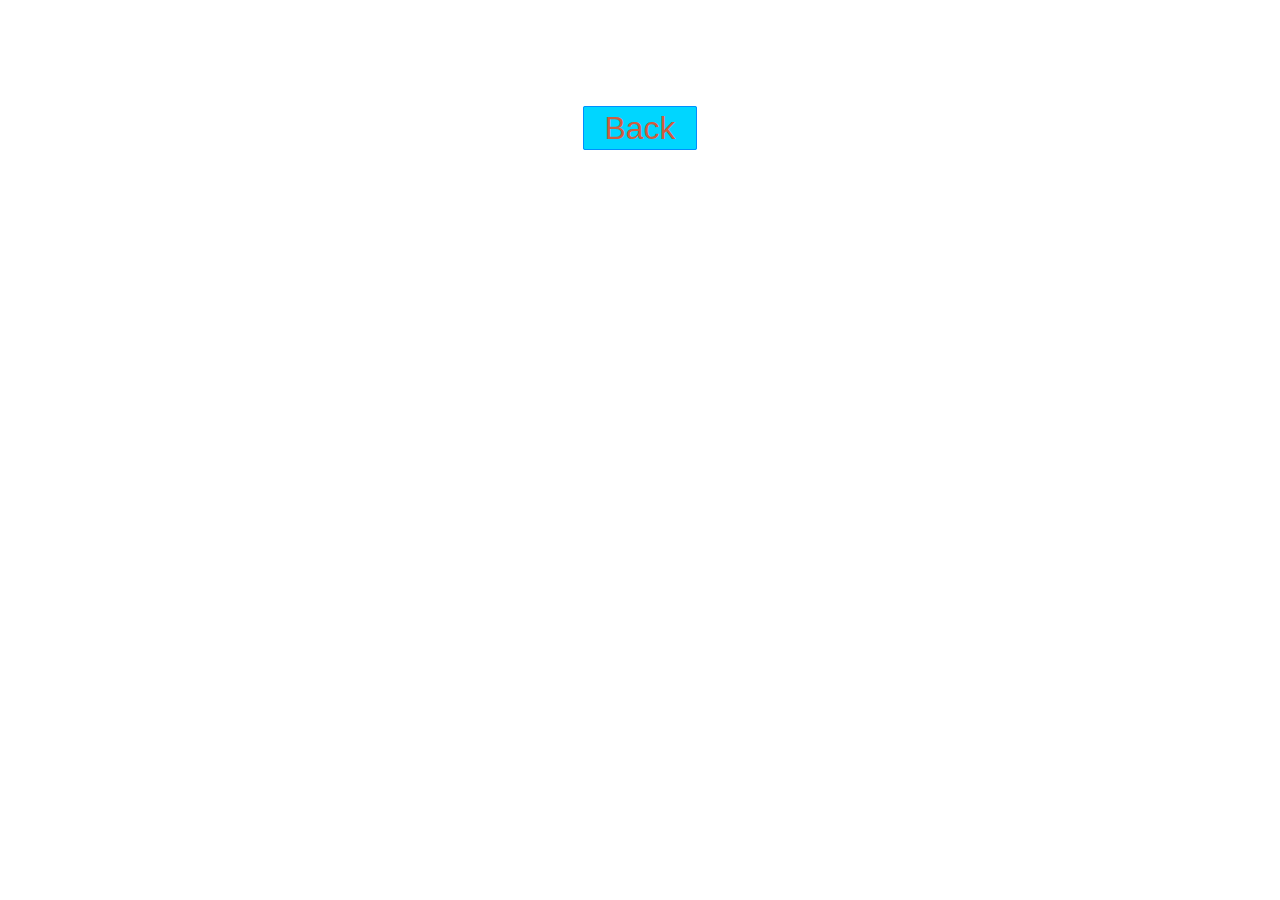
<file: SITE/Success.html>
<!DOCTYPE html>
<html>
  <head>
    <title>Successfully login</title>

	
	<!-- include css file here-->
    <link rel="stylesheet" href="css/style.css"/>
   
   <script type="text/javascript">
	
	var _gaq = _gaq || [];
	_gaq.push(['_setAccount', 'UA-43981329-1']);
	_gaq.push(['_trackPageview']);
	(function () {
	var ga = document.createElement('script');
	ga.type = 'text/javascript';
	ga.async = true;
	ga.src = ('https:' == document.location.protocol ? 'https://ssl' : 'http://www') + '.google-analytics.com/ga.js';

	var s = document.getElementsByTagName('script')[0];
	s.parentNode.insertBefore(ga, s);
	})();
	//]]>
	</script>
   
  </head>
<body>
<center>You are Successfully Login. </br></br> <a class="back" href="index.html">Back</a></center>
</body>
</html>
</file>
<file: SITE/css/style.css>
h2{
 background-color: #70750f;
 padding: 30px 35px;
 margin: -10px -50px;
 text-align:center;
 border-radius: 10px 10px 0 0;
}
 
hr{
 margin: 10px -50px;
 border: 0;
 border-top: 1px solid rgb(63, 35, 35);
 margin-bottom: 40px;
}
 
div.container{
 width: 900px;
 height: 610px;
 margin:35px auto;
 font-family: 'Raleway', sans-serif;
}
 
div.main{
 width: 300px;
 padding: 10px 50px 25px;
 border: 2px solid rgb(77, 34, 34);
 border-radius: 10px;
 font-family: raleway;
 float:left;
 margin-top:50px;
}
 
input[type=text],input[type=password]{
 width: 100%;
 height: 40px;
 padding: 5px;
 margin-bottom: 25px;
 margin-top: 5px;
 border: 2px solid rgb(88, 47, 47);
 color: #661313;
 font-size: 16px;
 border-radius: 5px;
}

label{
 color: #530d0d;
 text-shadow: 0 1px 0 rgb(85, 27, 27);
 font-size: 14px;
 font-weight: bold;
}

center{
 font-size:32px;
}

.note{
 color:red;
}
 
.valid{
 color:green;
}

.back{
 text-decoration: none;
 border: 1px solid rgb(0, 143, 255);
 background-color: rgb(0, 214, 255);
 padding: 3px 20px;
 border-radius: 2px;
 color: black;
}
 
input[type=button]{
 font-size: 16px;
 background: linear-gradient(#ffbc00 5%, #ffdd7f 100%);
 border: 1px solid #e5a900;
 color: #4E4D4B;
 font-weight: bold;
 cursor: pointer;
 width: 100%;
 border-radius: 5px;
 padding: 10px 0;
 outline:none;
}
 
input[type=button]:hover{
 background: linear-gradient(#ffdd7f 5%, #ffbc00 100%);
}

.fugo{
 float:right;
}
body{
	background-image: url("F:\uhd.jpg");
  	color: white;
	font-size: 87.5%; 
	/*Font Size is 14 */
	font-family: Arial, "Comic Sans Ms";
	line-height: 1.5;
	text-align: left;
}
div.gallery {
    margin: 5px;
    border: 1px solid rgb(3, 5, 136);
    float:left;
    width: 140px;
}

div.gallery:hover {
    border: 1px solid #777;
}

div.gallery img {
    width: 100%;
    height: auto;
}
#fix{
  clear: both;
}
div.desc {
    padding: 15px;
    text-align: center;
}
iframe{
  float: right;
}
a{
	text-decoration: none;
	color: white;
}
a:link, a:visited{
color: #CF5C3F;
}
a:hover, a:active{
background-color: #CF5C3F;
color:#fff;
}

.body{
margin: 0 auto;
width: 70%;	 
clear: both;
}
.mainheader img{
	width: 30%;
	height: auto;
	margin: 2% 0;
}
.mainheader nav{
background-color: #666;
height: 40px;
line-height: 40px;
border-radius: 5px;
-moz-border-radius: 5px;
-webkit-border-radius: 5px;
}
.mainheader nav ul {
list-style-type: none;
margin: 0 auto;
}
.mainheader nav ul li {
list-style-type: none;
margin: 0 auto;
float: left;
display: inline-block;
}
.mainheader nav a:link, .mainheader nav a:visited{
color: #fff;

padding: 10px 25px;
height: 20px;
}
.mainheader nav a:hover, .mainheader nav a:active,
.mainheader nav .active a:link, .mainHeader nav .active a:visited
{
 background-color: #cf5c3F;
 text-shadow: none;
}
.mainheader nav ul li a{
	border-radius: 5px;
-moz-border-radius: 5px;
-webkit-border-radius: 5px;

}
.mainContent{
	line-height: 25px;
	border-radius: 5px;
-moz-border-radius: 5px;
-webkit-border-radius: 5px;

}
.Content{
	width: 70%;
	float: left;
	border-radius: 5px;
	-moz-border-radius: 5px;
-webkit-border-radius: 5px;

}
.topContent{
	background-color: rgb(0,0,60);
line-height: 25px;
border-radius: 5px;
-moz-border-radius: 5px;
-webkit-border-radius: 5px;
padding: 3% 5%;
margin-top: 2%;
	

}
.bottomContent{
background-color: rgb(0,0,60);
line-height: 25px;
border-radius: 5px;
-moz-border-radius: 5px;
-webkit-border-radius: 5px;
padding: 3% 5%;
margin-top: 2%;
	
}
.top-sidebar{
width: 21%;
float: left;
background-color: rgb(128, 2, 65);
border-radius: 5px;
-moz-border-radius: 5px;
-webkit-border-radius: 5px;

padding: 2% 3%;

margin: 2% 0 2% 3%;
}
.middle-sidebar{
width: 21%;
float: left;
background-color: rgb(75, 3, 133);
border-radius: 5px;
-moz-border-radius: 5px;
-webkit-border-radius: 5px;
margin-left: 3%;
padding: 2% 3%;
margin-bottom: 2%;


}
.buttom-sidebar{
width: 21%;
float: left;
background-color: rgb(1, 29, 150);
border-radius: 5px;
-moz-border-radius: 5px;
-webkit-border-radius: 5px;
margin-left: 3%;
padding: 2% 3%;
margin-bottom: 2%;
}
.mainFooter{
width: 100%;
float: left;
border-radius: 5px;
-moz-border-radius: 5px;
-webkit-border-radius: 5px;
background-color: rgb(2, 87, 99);
margin-top: 6%;
margin-bottom: 2%;
}
.mainFooter p{
	width: 92%
	margin: 10px auto;
	color: #000s;
	padding: 2px;
	height: 40px;
	text-align: center;
}
.mainFooter a{
  color: rgba(129, 1, 91, 0.966);
}
#search{
	float: right;
}
#search input[type=text] {
    width: 100%;
    box-sizing: border-box;
    border: 2px solid rgb(182, 46, 46);
    border-radius: 4px;
    font-size: 16px;
    background-color: white;
    background-image: url('../images/searchicon.png');
    background-position: 10px 10px; 
    background-repeat: no-repeat;
    padding: 10px 40px 12px 40px;
}
.post-info{
	font-style: italic;
	color: #999;
	font-size: 90%;
}


* {box-sizing:border-box}
body {font-family: Verdana,sans-serif;}
.iambrpslides {display:none}

/* Slideshow container */
.slideshow-container {
  max-width: 1000px;
  position: relative;
  margin: auto;
}


/* Number text (1/3 etc) */
.numbertext {
  color: #f2f2f2;
  font-size: 12px;
  padding: 8px 12px;
  position: absolute;
  top: 0;
}

/* The dots/bullets/indicators */
.dot {
  height: 13px;
  width: 13px;
  margin: 0 2px;
  background-color: #bbb;
  border-radius: 50%;
  display: inline-block;
  transition: background-color 0.6s ease;
}

.active {
  background-color: #717171;
}

/* Fading animation */
.fade {
  -webkit-animation-name: fade;
  -webkit-animation-duration: 1.5s;
  animation-name: fade;
  animation-duration: 1.5s;
}

@-webkit-keyframes fade {
  from {opacity: .4} 
  to {opacity: 1}
}

@keyframes fade {
  from {opacity: .4} 
  to {opacity: 1}
}

/* On smaller screens, decrease text size */
@media only screen and (max-width: 300px) {
  .text {font-size: 11px}

}
img{
	width: 100%;
	height: 350px;

}
</file>
